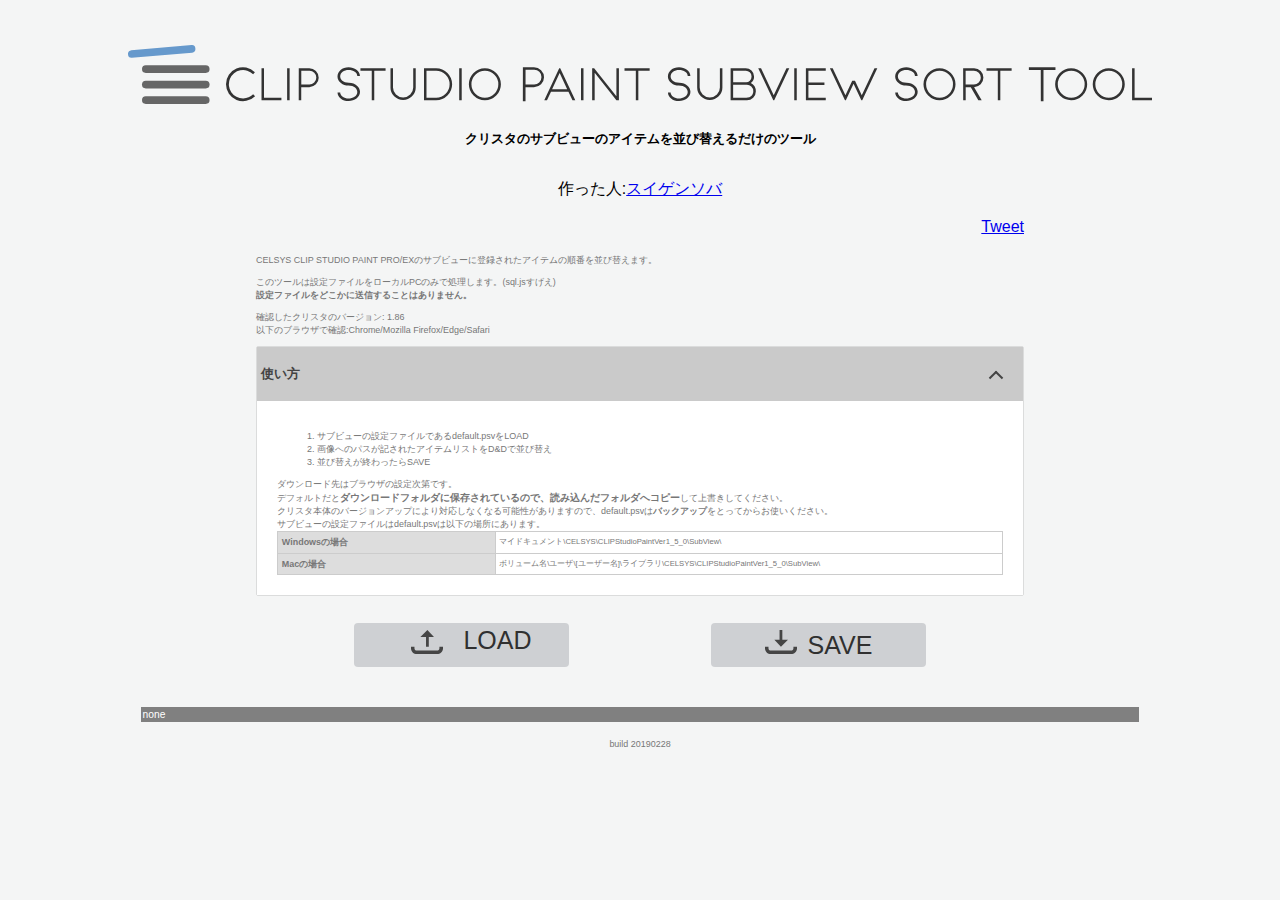
<file: subviewtool/index.html>
<!DOCTYPE html>
<html>
  <head>
    <!-- Global site tag (gtag.js) - Google Analytics -->
    <script
      async
      src="https://www.googletagmanager.com/gtag/js?id=UA-133922700-1"
    ></script>
    <script>
      window.dataLayer = window.dataLayer || [];
      function gtag() {
        dataLayer.push(arguments);
      }
      gtag("js", new Date());

      gtag("config", "UA-133922700-1");
    </script>
    <meta charset="utf-8" />
    <meta
      name="viewport"
      content="width=device-width, initial-scale=1, shrink-to-fit=no"
    />
    <meta name="theme-color" content="#000000" />

    <link rel="manifest" href="%PUBLIC_URL%/manifest.json" />
    <title>CLIP STUDIO PAINTのサブビューを並び替えるツール</title>
  </head>
  <body>
    <noscript>You need to enable JavaScript to run this app.</noscript>
    <div id="root"></div>
    <script
      async
      src="https://platform.twitter.com/widgets.js"
      charset="utf-8"
    ></script>
    <script type="text/javascript" src="js/bundle.js"></script>
  </body>
</html>
</file>
